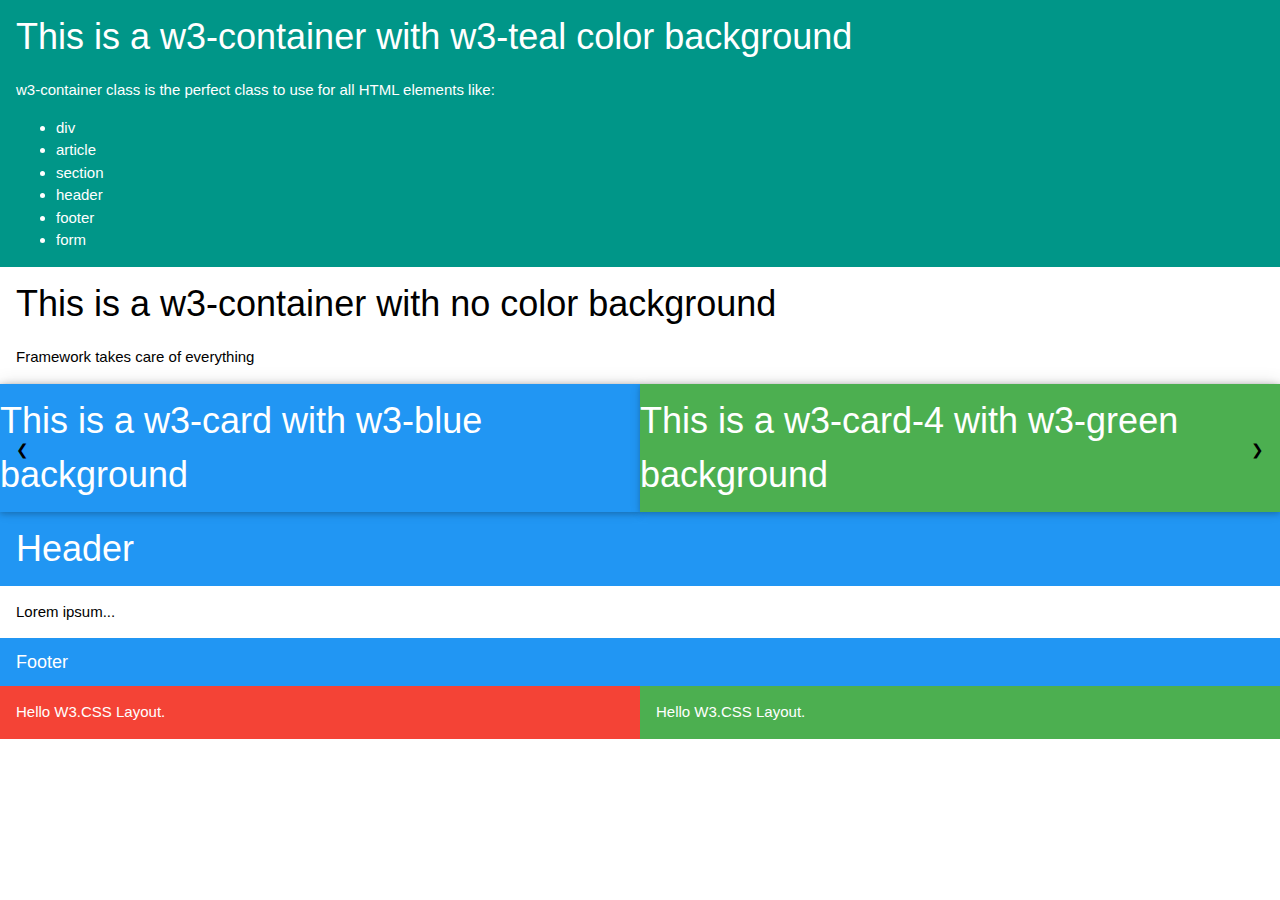
<file: sandbox.html>
<!doctype html>

            <html lang="en">

            <head>
            <!-- character encoding -->
            <meta charset="UTF-8">
            <!-- title tag -->
            <title>Life Below Water</title>
            <!-- make webpage mobile friendly -->
            <meta name="viewport" content="width=device-width, initial-scale=1.0">
            <!-- meta description -->
            <meta name="description" content="Learn how to conserve and sustainably use the oceans, seas and marine resources. Understand what is happening to our bodys of water."/>
            <!-- w3.css -->
            <link rel="stylesheet" href="https://www.w3schools.com/w3css/4/w3.css">

            </head>

            <body>

            <section class="mySlides" id="1-container-color">
            <div class="w3-container w3-teal">
            <h1>This is a w3-container with w3-teal color background</h1>
            <p>w3-container class is the perfect class to use for all HTML elements like:</p>
            <ul>
            <li>div</li>
            <li>article</li>
            <li>section</li>
            <li>header</li>
            <li>footer</li>
            <li>form</li>
            </ul>
            </div>
            <div class="w3-container">
            <h1>This is a w3-container with no color background</h1>
            <p>Framework takes care of everything</p>
            </div>   
            </section>

            <section class="myslides" id="3-cards-fonts">
            <div class="w3-card w3-blue w3-half">
            <h1>This is a w3-card with w3-blue background</h1>
            </div>
            <div class="w3-card w3-green w3-half">
            <h1>This is a w3-card-4 with w3-green background</h1>
            </div>

            <div class="w3-card-4">

            <header class="w3-container w3-blue">
            <h1>Header</h1>
            </header>

            <div class="w3-container">
            <p>Lorem ipsum...</p>
            </div>

            <footer class="w3-container w3-blue">
            <h5>Footer</h5>
            </footer>

            </div>
            </section>

            <section class="myslides" id="4-responsive-layout">
                <div class="w3-cell-row">

  <div class="w3-container w3-red w3-cell">
    <p>Hello W3.CSS Layout.</p>
  </div>

  <div class="w3-container w3-green w3-cell">
    <p>Hello W3.CSS Layout.</p>
  </div>

</div>
            </section>

            <button class="w3-button w3-display-left" onclick="plusDivs(-1)">&#10094;</button>
            <button class="w3-button w3-display-right" onclick="plusDivs(+1)">&#10095;</button>


            <!-- javascript -->
            <script src="js/slideshow.js"></script>

            </body>

            </html>
</file>
